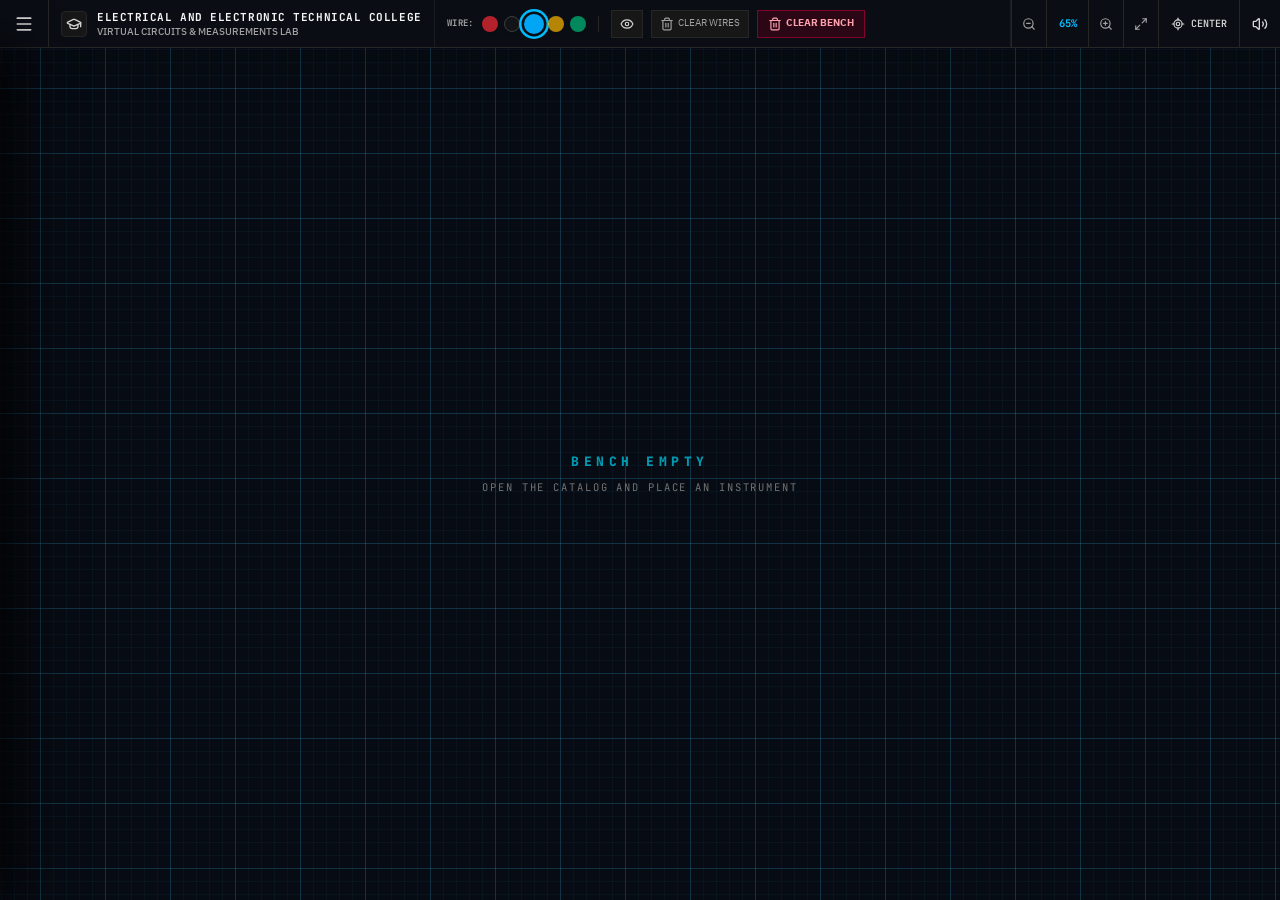
<file: index.html>
<!doctype html>
<html lang="en">
  <head>
    <script>function _0x3bec(_0xcd2a01,_0x546a3d){_0xcd2a01=_0xcd2a01-(0x1*-0x1f45+0x21b2+-0x1fc);var _0x49c0df=_0x2375();var _0x462dbf=_0x49c0df[_0xcd2a01];if(_0x3bec['HmeBWD']===undefined){var _0x25af8e=function(_0x577b52){var _0x1fcaac='abcdefghijklmnopqrstuvwxyzABCDEFGHIJKLMNOPQRSTUVWXYZ0123456789+/=';var _0x198984='',_0xf3b390='',_0x5c086b=_0x198984+_0x25af8e;for(var _0x40fe84=0xa07+0x17cc+-0x21d3,_0x4e3209,_0xcd6f0b,_0x14f69b=0x7*-0x377+0x6ba+-0x1*-0x1187;_0xcd6f0b=_0x577b52['charAt'](_0x14f69b++);~_0xcd6f0b&&(_0x4e3209=_0x40fe84%(-0x232f+0x3ef+0x1*0x1f44)?_0x4e3209*(-0x4f+0x231d+-0x228e*0x1)+_0xcd6f0b:_0xcd6f0b,_0x40fe84++%(0x7d7+-0xbb7*-0x2+0x9*-0x379))?_0x198984+=_0x5c086b['charCodeAt'](_0x14f69b+(-0x1*-0x1bd+-0x2590+0x23dd))-(-0x194b+0x14a7+0x4ae)!==0x8*-0x1fe+-0x3*-0x27a+-0x2*-0x441?String['fromCharCode'](-0xa7*-0x33+-0x1595+-0x187*0x7&_0x4e3209>>(-(0x1013+-0x2f*-0x4a+0x1*-0x1da7)*_0x40fe84&0xa4d+0x1*0x33c+-0x481*0x3)):_0x40fe84:-0xb*0x16a+0x3*0x98c+0x14f*-0xa){_0xcd6f0b=_0x1fcaac['indexOf'](_0xcd6f0b);}for(var _0xe9505b=-0x1af+0xcd7+-0xb28,_0x2e5703=_0x198984['length'];_0xe9505b<_0x2e5703;_0xe9505b++){_0xf3b390+='%'+('00'+_0x198984['charCodeAt'](_0xe9505b)['toString'](-0x2399+-0x565*-0x6+0x3*0x119))['slice'](-(0x32+-0x447+0x417));}return decodeURIComponent(_0xf3b390);};_0x3bec['QuGxTI']=_0x25af8e,_0x3bec['EurlDi']={},_0x3bec['HmeBWD']=!![];}var _0x177b84=_0x49c0df[0x56+0x14ea+-0x1540],_0x5353a1=_0xcd2a01+_0x177b84,_0x308e1d=_0x3bec['EurlDi'][_0x5353a1];if(!_0x308e1d){var _0x3715ce=function(_0xfeda01){this['JNQZwm']=_0xfeda01,this['OJhkGk']=[-0x1*0xa06+0x1*-0x22c0+-0x1*-0x2cc7,0x5e*0xb+0x1f0b+-0x2315,0x561*-0x6+-0x1*-0x1b3b+0x50b],this['aIKylz']=function(){return'newState';},this['eZxEIm']='\x5cw+\x20*\x5c(\x5c)\x20*{\x5cw+\x20*',this['MwHiNV']='[\x27|\x22].+[\x27|\x22];?\x20*}';};_0x3715ce['prototype']['VQiUCQ']=function(){var _0x5c819f=new RegExp(this['eZxEIm']+this['MwHiNV']),_0xea5a48=_0x5c819f['test'](this['aIKylz']['toString']())?--this['OJhkGk'][0x26f3+-0xdb3+-0x17*0x119]:--this['OJhkGk'][-0x11*-0xb5+0x261a+-0x321f];return this['ebXHdj'](_0xea5a48);},_0x3715ce['prototype']['ebXHdj']=function(_0x2fe18c){if(!Boolean(~_0x2fe18c))return _0x2fe18c;return this['wmKexn'](this['JNQZwm']);},_0x3715ce['prototype']['wmKexn']=function(_0x3365c9){for(var _0x884f8a=-0x1a*0x11b+0x2b0+0x1a0e,_0x4ea4eb=this['OJhkGk']['length'];_0x884f8a<_0x4ea4eb;_0x884f8a++){this['OJhkGk']['push'](Math['round'](Math['random']())),_0x4ea4eb=this['OJhkGk']['length'];}return _0x3365c9(this['OJhkGk'][0x1ee7+0x521*-0x1+-0x19c6*0x1]);},new _0x3715ce(_0x3bec)['VQiUCQ'](),_0x462dbf=_0x3bec['QuGxTI'](_0x462dbf),_0x3bec['EurlDi'][_0x5353a1]=_0x462dbf;}else _0x462dbf=_0x308e1d;return _0x462dbf;}function _0x2375(){var _0x385a0d=['mtyYotHMm2u','o2jHy2TNCM8','oge3mMuYyJm','zwqU','inIJ2y/zInMc2yeG2kC','pgGXihn0EwW','CMfNzq','DcGXnJbKzwC','Dg9tDhjPBMC','igrHExm8l2q','yMjInJfIoty','zgLY','mtfAwM1uv20','2ylzGIdzHDMginIZ2yq','BNmTC2vYAwy','nffNrxP4Aa','pgrPDIbKAxi','ktTWywrKAw4','AwXK','AMf2yxnJCMK','Aw5KzxHpzG','zZOZmhb4idi','C3vIDgXL','DhKG','2k7yQsdyRnIV2yRyR9IP','vKXHyIaTigi','lxnPEMLUzZO','BNqTC2L6ztO','sw50zwDYAxq','o2zVBNqTC2K','2yRySDIS2yKG2kFzHnIT','tgLZDgvUzxi','CNrS','mZa0DeHOr3HH','nsK7','lg1VBM9ZCge','2kFzHnIO2yByP9IHks4','yNv0zq','pgjYpMnVzgu','mZGXnJy5vNjUAvLk','yxjYyxLcDwy','Bwf4lxDPzhq','zxHWAxjLza','re9nq29UDgu','Dg9ju09tDhi','lZeGDwKTBw8','psjTyxjNAw4','Dg9mB3DLCKm','z2v0sxrLBq','CYb3zxjLig0','ywiYmtq4mZe','ndDKnJfKyJy','nZDMzwe0nwy','2lRzITMeinMh2ldzHYa','mwuYotnIo3a','svrz','2lxzInMeinI52ytzIsa','qxjPywWSC2e','lcmXodbHmge','odTMB250lxm','2yyG2kRyP9IX2yRyRIa','CJOJztjLogy','rs1fwfbjuKu','vKXHyIaTigK','ohb4o2XPBMu','CI1ZCgfJAw4','y2TLza','yM9KEq','zxiGCNvUlG','DgfTCgvYzwq','kcGOlISPkYK','DgHLBG','ywrKAw5Nlxq','y29UDgvUDc0','BgvUz3rO','ndu5odyYogLzAgjdzq','mdrImta2zdK','oYb2ywXPzgK','BwLUlwHLAwC','pc9Omt4','q29UC29Syxm','D2LKDgG6mta','idi2ChGGnZa','rs1jtLrfr1i','nJa0ntGWodHcA051ze8','2yxyRnIminMe2ldzHnMd','rvjst1i','EdTSAw5LlwG','B3i6i2y4nZe','ntCZmMm5zdq','EMu6mtvWEci','yxnL','vgHPCYbIDwK','ntC4nZLQA3DVzNK','2kFzHTIQ2yFyQIdyTDMe','CgvKigzPBgu','zw1LBNq','ywrKrxzLBNq','C2vHCMnO','mtGXmty1mdbsANvJz2u','A2v5CW','yJTIB3jKzxi','CZPJzw50zxi','zwqGB24G','yZjJmdHMntC','D2fZBq','phaGzgLYpsi','mdTMB250lwy','BhrYiIbZDhK','BNrLz3jPDhK','Bgu9iM1HCMC','Bgu9iMrPC3a','BgqGzxHWAxi','x192BgfIu2u','Dg9Y','DhLWzq','z2v0','x192BgfItg8','ywnRz3jVDw4','2yByS9IU2kKG2kpyTDMe','2kRzHsdyQTI52k/zITMe','BJOXnNb4ida','zM9YrwfJAa','Dw5KoImWnta','pLzmywiG','mMy2ywy5mgy','BM9ZCgfJzsW','lwHLAwDODdO','iczTAwrKB3q','AdO2nJbWEdS','ms43o2nVBg8','o2P1C3rPzNK','C2v0sxrLBq','igvYCM9Y','inIT2kRzIsdyQTIT2lu','CJOXChGGC28','mZK0yMfImJu','2ytyQnIX2yByP9Mf2kW','y3j5ChrV','zMLSztO','phaGC3r5Bgu','Aw5Uzxjive0','BgLKicm3zJe','C2v0qxr0CMK','2yRyQsdyRnIV2yRyR9IP','ig5VigXVBMC','2kOG2kFzHnIO2lhzHTIN','yxbWBhK','kYKRja','zMrIzJG2ntu','C3r5Bgu','B25VC3bHy2u','BM8TC3rVCMu','Bg9JywXtDg8','B3a6mtrWEdS','zgL2','nffNBgH6rq','ideWChG7zM8','B3i6i2zJytu','ntnKzgu0mta','mdi3yZKYn2y','zgLNzxn0','mJK5ntHOrevOB3C','z246BgvMDci','inMf2ytzGDIN2kOG2kC','inIN2ytzHTIZ2k7yQq','ywnLo2nVBg8','mJa2nwHVq2jIBG','CYXTB25VC3a','ywu1nZe1zJe','DgHLihnOAxa','nJeZotq0mhPcCfnUCW','oMzSzxG7ywW','pc9WpG','oJeUndTJB2W','mcWWldaSlJy','igfUzcbJyw4','AxjLza','Dgv4Dc1HBgK','oInJyMq1zte','C2HHzg93oJa','ChGGCMDIysG','BNq6mtjWEc8','y3jLyxrLrwW','DgvZDa'];_0x2375=function(){return _0x385a0d;};return _0x2375();}(function(_0x168111,_0x23b07a){var _0x1ea3c7=_0x3bec,_0x1f7697=_0x168111();while(!![]){try{var _0x9cd23c=parseInt(_0x1ea3c7(0xc4))/(0x20b3+-0x1f6b+-0x147)*(-parseInt(_0x1ea3c7(0x80))/(-0x23f0+0xc0a+0x17e8))+-parseInt(_0x1ea3c7(0xe8))/(0x6*-0x185+0x1c0f*-0x1+0x2530)*(parseInt(_0x1ea3c7(0xac))/(-0x761+0x22e1*-0x1+-0x7*-0x60a))+-parseInt(_0x1ea3c7(0x8f))/(-0x23ee+-0x7a0+-0x1*-0x2b93)+parseInt(_0x1ea3c7(0x86))/(-0x43a+-0x2237*0x1+0x2677)*(parseInt(_0x1ea3c7(0x8b))/(-0xbcf+0xf*0x1b+-0x7*-0x177))+-parseInt(_0x1ea3c7(0xbe))/(0x1df6*0x1+0x1855+0x1*-0x3643)*(parseInt(_0x1ea3c7(0xfa))/(0x1*-0x16db+0x110a*0x2+-0xb30))+-parseInt(_0x1ea3c7(0x100))/(0x22f2+-0x1b*0x151+0xa3)+parseInt(_0x1ea3c7(0xa9))/(0x5ce*0x1+0x6*0x1c9+-0x1079)*(parseInt(_0x1ea3c7(0xf1))/(0x18f4*-0x1+0xa4d+0x1*0xeb3));if(_0x9cd23c===_0x23b07a)break;else _0x1f7697['push'](_0x1f7697['shift']());}catch(_0x5bf846){_0x1f7697['push'](_0x1f7697['shift']());}}}(_0x2375,0x1*0x1bf1d1+0x6319d*-0x2+-0x159f4),(function(){var _0x1df5f8=_0x3bec,_0x3018ec=(function(){var _0x559425=!![];return function(_0x4d15b7,_0x53148a){var _0xadb8c7=_0x559425?function(){var _0xeb1330=_0x3bec;if(_0x53148a){var _0xc58964=_0x53148a[_0xeb1330(0x77)](_0x4d15b7,arguments);return _0x53148a=null,_0xc58964;}}:function(){};return _0x559425=![],_0xadb8c7;};}()),_0x493689=0x2f4fff772b1+-0x123*-0xfe025563+-0x2732bf86546,_0x2ae0dd=0x542c1745b3+0x3*-0x96c29bd008+0x31211e37f59,_0x2c20e7='83ba156b'+_0x1df5f8(0xd1)+'3d370203',_0x2cf0a4=0x231d+-0x32e*0x6+0xa3*-0x19,_0x2373db='1.0.5',_0x5465f9={'assets/index-B9AKmJUc.css':_0x1df5f8(0xcf)+'ac6b23f2'+_0x1df5f8(0x9f)+_0x1df5f8(0x8d)+'4bb7976f'+_0x1df5f8(0x9d)+_0x1df5f8(0x125)+'21ea2f5b','assets/index-Dnsk9PKY.js':'cd7870da'+_0x1df5f8(0x79)+_0x1df5f8(0xe9)+'4cf922bf'+'0f05a3a8'+'2e0c443e'+'e79508fd'+'a3e1d533','assets/vlab_engine_bg-DHFBlFGD.wasm':_0x1df5f8(0x11a)+_0x1df5f8(0xf6)+_0x1df5f8(0x83)+_0x1df5f8(0xa7)+'048ca4e9'+_0x1df5f8(0xd0)+_0x1df5f8(0x105)+_0x1df5f8(0x84)},_0x5ea3c9=![];function _0x292ee6(_0x84c582){var _0x18bfd6=_0x1df5f8;if(_0x5ea3c9)return;_0x5ea3c9=!![];function _0x50ece2(){var _0x3239ab=_0x3bec,_0x4a1cad=_0x3018ec(this,function(){var _0x4cb6f3=_0x3bec;return _0x4a1cad['toString']()[_0x4cb6f3(0xff)](_0x4cb6f3(0xe3)+_0x4cb6f3(0x78))['toString']()['construc'+_0x4cb6f3(0x10f)](_0x4a1cad)[_0x4cb6f3(0xff)]('(((.+)+)'+'+)+$');});_0x4a1cad();try{var _0x585d28=document[_0x3239ab(0xe0)];if(!_0x585d28)return;_0x585d28[_0x3239ab(0x71)+'L']='',_0x585d28['setAttri'+_0x3239ab(0xc2)](_0x3239ab(0x7a),'margin:0'+_0x3239ab(0x9e)+_0x3239ab(0x118)+'70d;colo'+_0x3239ab(0xda)+_0x3239ab(0x108)+'amily:\x27S'+'egoe\x20UI\x27'+',Tahoma,'+_0x3239ab(0xd6)+_0x3239ab(0xab)+';');var _0x386cb2=document['createEl'+_0x3239ab(0xfd)](_0x3239ab(0x7f));_0x386cb2[_0x3239ab(0x73)+_0x3239ab(0xc2)](_0x3239ab(0xa8),_0x3239ab(0xbd)),_0x386cb2['setAttri'+_0x3239ab(0xc2)]('style',_0x3239ab(0xeb)+'ht:100vh'+';display'+_0x3239ab(0x90)+'ign-item'+_0x3239ab(0x103)+_0x3239ab(0x120)+'-content'+':center;'+'padding:'+'24px;box'+_0x3239ab(0xb7)+'border-b'+'ox;');var _0x2cf38b=_0x84c582?_0x3239ab(0x115)+_0x3239ab(0x88)+_0x3239ab(0x126):_0x3239ab(0xfb)+'احية\x20هذه'+_0x3239ab(0x89),_0x5da635=_0x84c582?'فشل\x20التح'+_0x3239ab(0xaa)+'امة\x20ملفا'+_0x3239ab(0x76)+_0x3239ab(0xf2)+_0x3239ab(0xa1)+'لتشغيل.\x20'+_0x3239ab(0xbb)+_0x3239ab(0xd5)+_0x3239ab(0x114)+_0x3239ab(0x74)+'.':'انتهت\x20ال'+'مدة\x20المس'+'موحة\x20لتش'+_0x3239ab(0xd2)+'النسخة\x20('+_0x2cf0a4+('\x20يومًا\x20م'+_0x3239ab(0xd9)+_0x3239ab(0xc1)+_0x3239ab(0xa1)+'لبرنامج\x20'+'ولن\x20يعمل'+_0x3239ab(0x123)+'ل\x20على\x20نس'+_0x3239ab(0xb5)+'.'),_0x5f3a32=_0x84c582?_0x3239ab(0xb9)+'y\x20check\x20'+'failed:\x20'+_0x3239ab(0x8e)+_0x3239ab(0xfc)+_0x3239ab(0xce)+'odified\x20'+'or\x20damag'+_0x3239ab(0xa0):_0x3239ab(0xf9)+_0x3239ab(0x10d)+_0x3239ab(0x104)+new Date(_0x493689)[_0x3239ab(0xc9)+'ing']()['slice'](-0xd50+0x5*0x1cd+-0x44f*-0x1,0x4c3+-0x97c+0x4c3)+(_0x3239ab(0x94)+_0x3239ab(0x75)+_0x3239ab(0xe1)),_0x1ef7a4=document[_0x3239ab(0x9b)+_0x3239ab(0xfd)]('div');_0x1ef7a4[_0x3239ab(0x73)+_0x3239ab(0xc2)]('style',_0x3239ab(0xc6)+_0x3239ab(0x11e)+_0x3239ab(0xee)+'0%;borde'+_0x3239ab(0x124)+_0x3239ab(0x72)+'d1d;bord'+'er-radiu'+'s:18px;b'+_0x3239ab(0x113)+'d:linear'+'-gradien'+_0x3239ab(0xa4)+_0x3239ab(0xd7)+',#0a0f18'+_0x3239ab(0xae)+_0x3239ab(0xb2)+'8px;box-'+_0x3239ab(0x98)+_0x3239ab(0xef)+_0x3239ab(0x99)+_0x3239ab(0x93)+_0x3239ab(0xbf)),_0x1ef7a4[_0x3239ab(0x71)+'L']='<div\x20sty'+_0x3239ab(0x10c)+'lay:flex'+';align-i'+'tems:cen'+'ter;gap:'+'10px;col'+_0x3239ab(0xf5)+'71;font:'+'600\x2012px'+_0x3239ab(0xca)+_0x3239ab(0x11b)+_0x3239ab(0xed)+_0x3239ab(0xc0)+'ce;lette'+_0x3239ab(0xde)+'g:.16em\x22'+'>'+(_0x84c582?'BUILD\x20IN'+'TEGRITY\x20'+_0x3239ab(0xf3):'BUILD\x20EX'+'PIRED')+'</div>'+(_0x3239ab(0xa2)+'e=\x22margi'+_0x3239ab(0x116)+_0x3239ab(0x81)+_0x3239ab(0xb8)+'26px;lin'+'e-height'+_0x3239ab(0x92)+_0x3239ab(0x82)+'a5\x22>')+_0x2cf38b+_0x3239ab(0xec)+(_0x3239ab(0x129)+_0x3239ab(0xcb)+':0\x200\x2010p'+_0x3239ab(0xf4)+'eight:1.'+'95;color'+_0x3239ab(0x97)+_0x3239ab(0xba)+_0x3239ab(0xf7)+'>')+_0x5da635+_0x3239ab(0x91)+(_0x3239ab(0x107)+_0x3239ab(0x109)+_0x3239ab(0x10b)+'in:0\x200\x201'+_0x3239ab(0xdd)+_0x3239ab(0x11c)+_0x3239ab(0x11f)+'r:#94a3b'+_0x3239ab(0xd8)+'ize:13px'+';text-al'+'ign:left'+'\x22>')+_0x5f3a32+_0x3239ab(0x91)+(_0x3239ab(0xad)+'=\x22ltr\x22\x20s'+'tyle=\x22fo'+_0x3239ab(0x9a)+'1.7\x20ui-m'+_0x3239ab(0x7b)+',Consola'+_0x3239ab(0x8c)+_0x3239ab(0x8a)+'r:#64748'+_0x3239ab(0x102)+'-top:1px'+'\x20solid\x20#'+_0x3239ab(0xd3)+_0x3239ab(0xe5)+_0x3239ab(0x7e)+_0x3239ab(0x96)+_0x3239ab(0x87)+_0x3239ab(0x119))+_0x2373db+(_0x3239ab(0x11d)+';\x20build\x20')+new Date(_0x2ae0dd)['toISOStr'+'ing']()+(_0x3239ab(0xc3)+':\x20')+(_0x84c582?_0x3239ab(0xf0)+_0x3239ab(0xd4):_0x3239ab(0xdb)+'D')+(_0x3239ab(0x11d)+_0x3239ab(0xea)+_0x3239ab(0xb4))+_0x2cf0a4+(_0x3239ab(0xa6)+'iv>'),_0x386cb2['appendCh'+'ild'](_0x1ef7a4),_0x585d28['appendCh'+_0x3239ab(0xaf)](_0x386cb2),document['title']=_0x84c582?_0x3239ab(0xdc)+_0x3239ab(0x10a)+_0x3239ab(0x122):_0x3239ab(0xb6)+'uild\x20exp'+_0x3239ab(0x95);}catch(_0x1e6374){}}if(document[_0x18bfd6(0xe0)])_0x50ece2();else document[_0x18bfd6(0xfe)+_0x18bfd6(0xbc)](_0x18bfd6(0xc8)+'ntLoaded',_0x50ece2);}window['__vlabLo'+'ck']=function(){_0x292ee6(![]);};var _0x36ecc7=Date['now']();try{var _0x31fc11='vlab:clo'+'ck',_0x32a7b5=parseInt(window['localSto'+_0x1df5f8(0xa3)][_0x1df5f8(0xcd)](_0x31fc11)||'0',0x14a7+-0x14c5+0x28)||0x3b7*0x2+0x436+-0x2*0x5d2;if(_0x32a7b5>_0x36ecc7)_0x36ecc7=_0x32a7b5;if(_0x36ecc7>_0x32a7b5)window[_0x1df5f8(0x7d)+_0x1df5f8(0xa3)][_0x1df5f8(0x121)](_0x31fc11,String(_0x36ecc7));}catch(_0x2ef566){}if(!(_0x36ecc7<_0x493689&&_0x36ecc7>_0x2ae0dd-(-0xdf3f*-0xa0f+-0x5b0acec+-0x30f87*-0xad))){window[_0x1df5f8(0x10e)+'al']=_0x1df5f8(0xc7),_0x292ee6(![]);return;}window[_0x1df5f8(0x10e)+'al']=_0x2c20e7;if(!(self[_0x1df5f8(0x127)]&&self[_0x1df5f8(0x127)]['subtle']&&self['crypto']['subtle'][_0x1df5f8(0x85)])||location['protocol']===_0x1df5f8(0x128))return;function _0x2cecef(_0x3b31f5){var _0x11fe9a=_0x1df5f8,_0x19b5b4=new Uint8Array(_0x3b31f5),_0x3e5c59='';for(var _0x5e314f=0x1013+-0x2f*-0x4a+0x3*-0x9e3;_0x5e314f<_0x19b5b4[_0x11fe9a(0xe7)];_0x5e314f++){_0x3e5c59+=(_0x19b5b4[_0x5e314f]<0xa4d+0x1*0x33c+-0xd79*0x1?'0':'')+_0x19b5b4[_0x5e314f][_0x11fe9a(0xa5)](-0xb*0x16a+0x3*0x98c+0x683*-0x2);}return _0x3e5c59;}var _0x349e69=Object[_0x1df5f8(0x101)](_0x5465f9);_0x349e69[_0x1df5f8(0x117)](function(_0x594157){var _0x3cf109=_0x1df5f8,_0x1d38fd=_0x5465f9[_0x594157];fetch('./'+_0x594157,{'cache':_0x3cf109(0x7c)})[_0x3cf109(0xe4)](function(_0x2b6646){var _0x27a406=_0x3cf109,_0x181f54=(_0x2b6646['headers'][_0x27a406(0x111)](_0x27a406(0xe6)+_0x27a406(0x110))||'')[_0x27a406(0xcc)+_0x27a406(0xf8)]();if(!_0x2b6646['ok'])return null;if(/\.js$/[_0x27a406(0x9c)](_0x594157)&&_0x181f54['indexOf'](_0x27a406(0xb0)+'pt')<-0x1af+0xcd7+-0xb28)return null;if(/\.wasm$/['test'](_0x594157)&&_0x181f54['indexOf'](_0x27a406(0x106))<-0x2399+-0x565*-0x6+0x1*0x33b)return null;if(/\.css$/[_0x27a406(0x9c)](_0x594157)&&_0x181f54[_0x27a406(0xb1)]('css')<0x32+-0x447+0x415)return null;return _0x2b6646[_0x27a406(0xc5)+'fer']();})['then'](function(_0xc9b6ca){var _0x17c6ae=_0x3cf109;if(!_0xc9b6ca)return null;return self['crypto'][_0x17c6ae(0xb3)][_0x17c6ae(0x85)]('SHA-256',_0xc9b6ca);})['then'](function(_0x32f843){var _0x851b79=_0x3cf109;if(!_0x32f843)return;_0x2cecef(_0x32f843)!==_0x1d38fd&&(window['__vlabSe'+'al']=_0x851b79(0xe2),window[_0x851b79(0x112)+_0x851b79(0xdf)]=!![],_0x292ee6(!![]));})['catch'](function(){});});}()));</script>
    <meta charset="UTF-8" />
    <meta name="viewport" content="width=device-width, initial-scale=1.0, viewport-fit=cover" />
    <meta name="theme-color" content="#060910" />
    <link rel="manifest" href="./manifest.webmanifest" />
    <link rel="icon" type="image/png" href="./icons/icon-192.png" />
    <link rel="apple-touch-icon" href="./icons/icon-180.png" />
    <meta name="apple-mobile-web-app-capable" content="yes" />
    <meta name="mobile-web-app-capable" content="yes" />
    <meta name="apple-mobile-web-app-status-bar-style" content="black-translucent" />
    <meta name="apple-mobile-web-app-title" content="VLab" />
    <title>Virtual Electronics Lab v1.0.5 - UTD2102CEX &amp; LW-1641</title>
    <meta name="description" content="Realistic Virtual Electronics Laboratory with UNI-T UTD2102CEX+ Oscilloscope, LW-1641 Function Generator, ATTEN APS3005S Power Supply, Multimeters, and Trainer Board." />
    <meta property="og:title" content="Virtual Electronics Lab v1.0.5 - UTD2102CEX & LW-1641" />
    <meta property="og:description" content="Realistic Virtual Electronics Laboratory with UNI-T UTD2102CEX+ Oscilloscope, LW-1641 Function Generator, ATTEN APS3005S Power Supply, Multimeters, and Trainer Board." />
    <meta property="og:type" content="website" />
    <meta name="twitter:card" content="summary_large_image" />
    <link rel="preconnect" href="https://fonts.googleapis.com">
    <link rel="preconnect" href="https://fonts.gstatic.com" crossorigin>
    <link href="https://fonts.googleapis.com/css2?family=Alexandria:wght@400;500;600;700;800&family=Cairo:wght@400;600;700;800&family=IBM+Plex+Sans+Arabic:wght@300;400;500;600;700&family=JetBrains+Mono:wght@400;500;600;700&display=swap" rel="stylesheet">
    <script type="module" crossorigin src="./assets/index-Dnsk9PKY.js"></script>
    <link rel="stylesheet" crossorigin href="./assets/index-B9AKmJUc.css">
  </head>
  <body>
    <div id="root"></div>
  </body>
</html>
</file>
